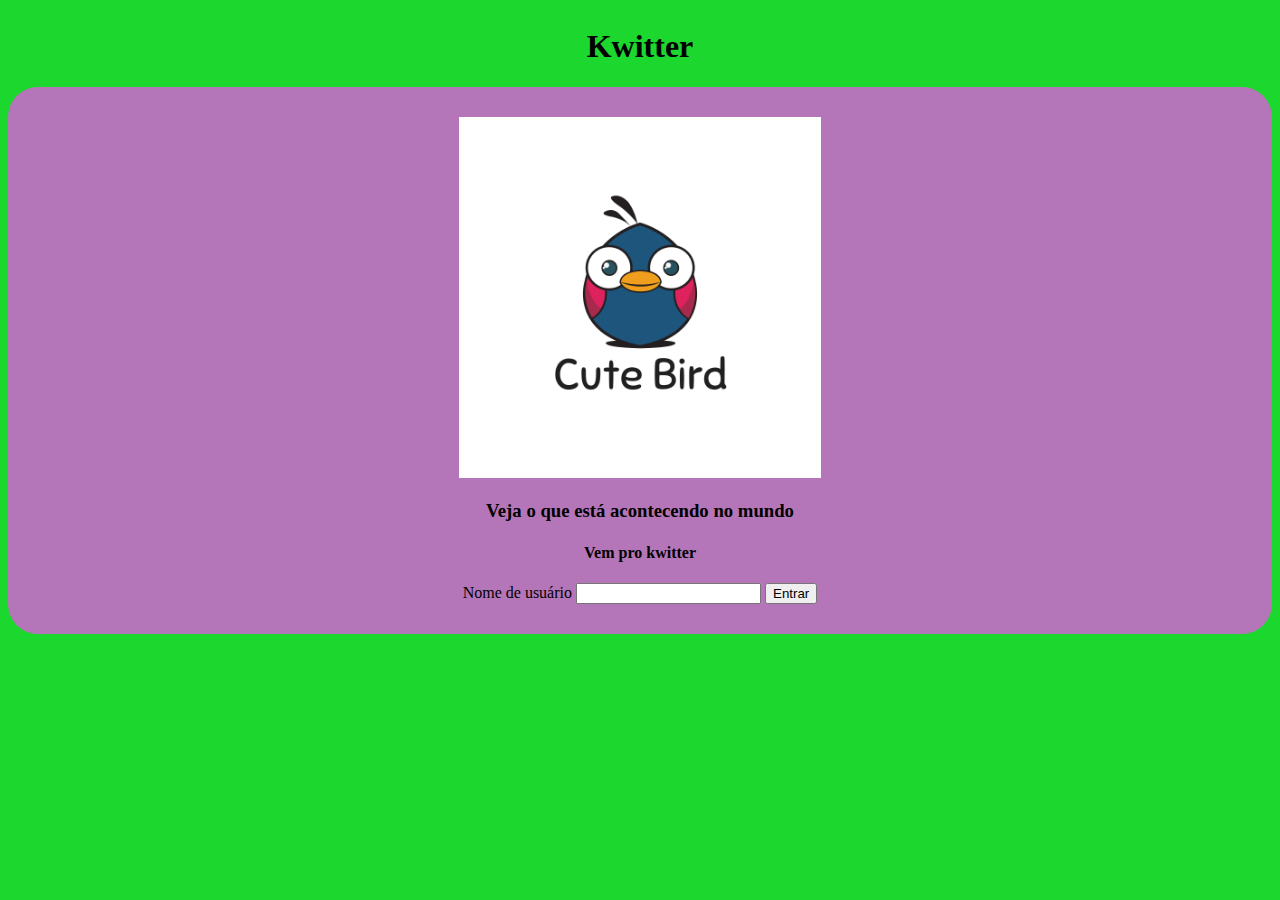
<file: index.html>
<!DOCTYPE html>
<html lang="en">

<head>
    <meta charset="UTF-8">
    <meta http-equiv="X-UA-Compatible" content="IE=edge">
    <meta name="viewport" content="width=device-width, initial-scale=1.0">
    <title>Kwitter</title>

    <!-- bootstrap -->
    <link href="https://cdn.jsdelivr.net/npm/bootstrap@5.3.0-alpha1/dist/css/bootstrap.min.css" rel="stylesheet"
        integrity="sha384-GLhlTQ8iRABdZLl6O3oVMWSktQOp6b7In1Zl3/Jr59b6EGGoI1aFkw7cmDA6j6gD" crossorigin="anonymous">
    <script src="https://cdn.jsdelivr.net/npm/bootstrap@5.3.0-alpha1/dist/js/bootstrap.bundle.min.js"
        integrity="sha384-w76AqPfDkMBDXo30jS1Sgez6pr3x5MlQ1ZAGC+nuZB+EYdgRZgiwxhTBTkF7CXvN"
        crossorigin="anonymous"></script>

    <!-- font awesome -->
    <link rel="stylesheet" href="https://cdnjs.cloudflare.com/ajax/libs/font-awesome/6.3.0/css/all.min.css"
        integrity="sha512-SzlrxWUlpfuzQ+pcUCosxcglQRNAq/DZjVsC0lE40xsADsfeQoEypE+enwcOiGjk/bSuGGKHEyjSoQ1zVisanQ=="
        crossorigin="anonymous" referrerpolicy="no-referrer" />

    <!-- css -->
    <link rel="stylesheet" href="style.css">

    <!-- js -->
    <script src="main.js"></script>
</head>

<body>
    <h1 class="header">
        Kwitter
        <sup>
            <i class="fa-solid fa-comment-dots"></i>
        </sup>
    </h1>
    <div class="container">
        <div class="divContent col-11 col-sm-10 col-lg-6 col-xl-4 mx-auto">
            <img src="logo.png" class="logo">
            <h3>Veja o que está acontecendo no mundo</h3>
            <h4>Vem pro kwitter</h4>

            <div class="form-group">
                <label for="nomeUsuario" class="form-label">Nome de usuário</label>
                <input type="text" name="nomeUsuario" id="nomeUsuario" class="form-control">
                <button class="btn btn-primary mt-2" onclick="entrar()">Entrar</button>
            </div>
        </div>
    </div>
</body>

</html>
</file>
<file: style.css>
body {
    text-align: center;
    background-color: rgba(9, 212, 29, 0.927);
}

.header.form-group{
    margin: 20px;
} 

.divContent {
    background-color: rgb(181, 118, 185);
    padding: 30px;
    border-radius: 30px;
    margin: auto;
}

.logo{
    width: 30%;

}

#trending{
    margin-top: 30px;

}
.nomeSala{
    font-size: 20px;
    padding: 15px ;
    cursor: pointer;
}

.nomeSala:hover {
    background-color: rgb(185, 212, 15) ;
}
</file>
